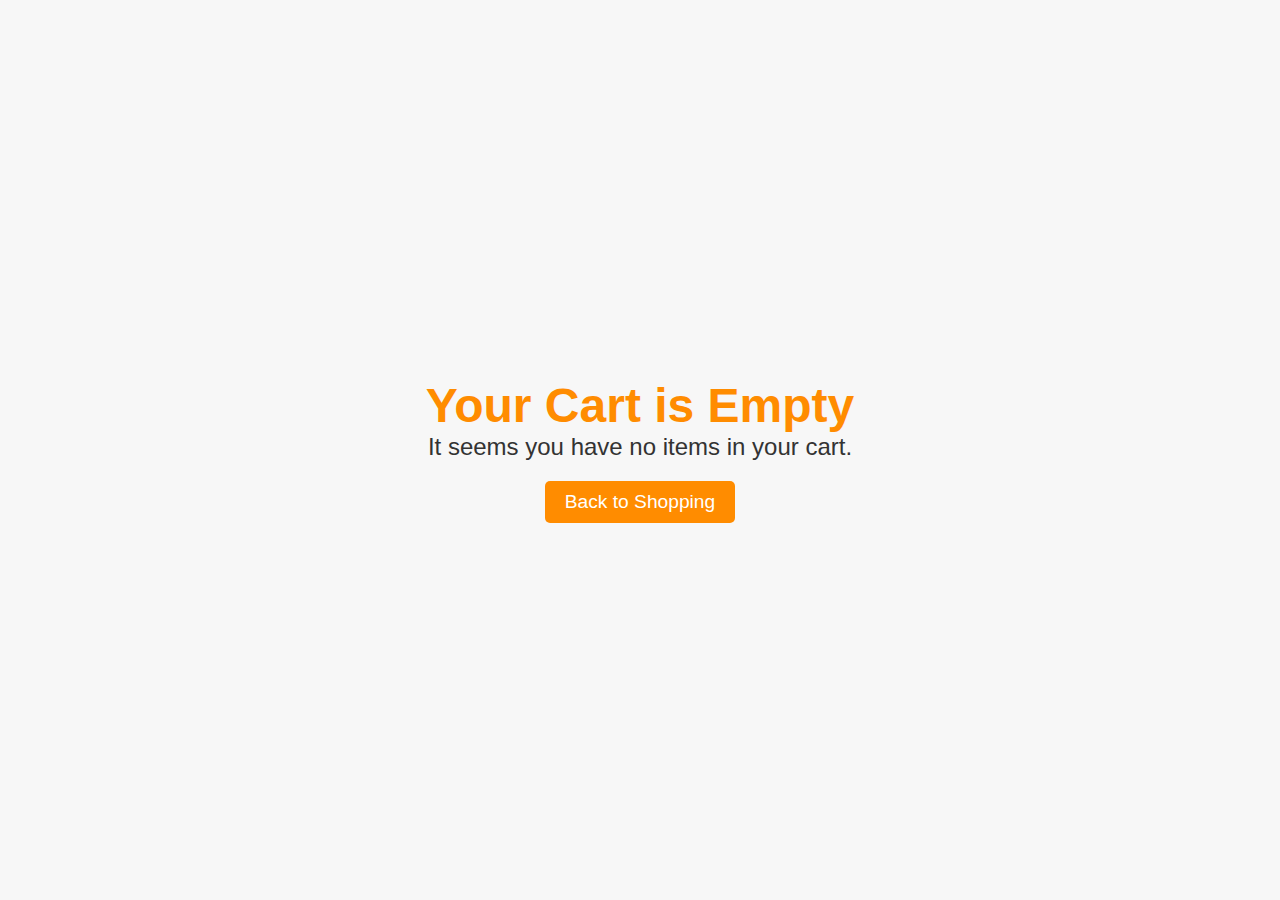
<file: cart.html>
<!DOCTYPE html>
<html lang="en">
<head>
    <meta charset="UTF-8">
    <meta name="viewport" content="width=device-width, initial-scale=1.0">
    <title>Your Cart</title>
    <link rel="stylesheet" href="style.css"> 
    <style>
        body {
            background-color: #f7f7f7;
            display: flex; 
            flex-direction: column; 
            align-items: center; 
            justify-content: center; 
            height: 100vh; 
            text-align: center; 
        }

        h1 {
            font-size: 3em; 
            color: #ff8c00; 
        }

        p {
            font-size: 1.5em; 
            color: #333; }


        .back-button {
            background-color: #ff8c00; 
            color: white; 
            border: none;
            border-radius: 5px; 
            padding: 10px 20px; 
            cursor: pointer;
            font-size: 1.2em; 
            transition: background-color 0.3s;
            margin-top: 20px; 
        }

        .back-button:hover {
            background-color: #333;
        }
    </style>
</head>
<body>

    <h1>Your Cart is Empty</h1>
    <p>It seems you have no items in your cart.</p>
    <button class="back-button" onclick="window.location.href='index.html'">Back to Shopping</button>

</body>
</html>
</file>
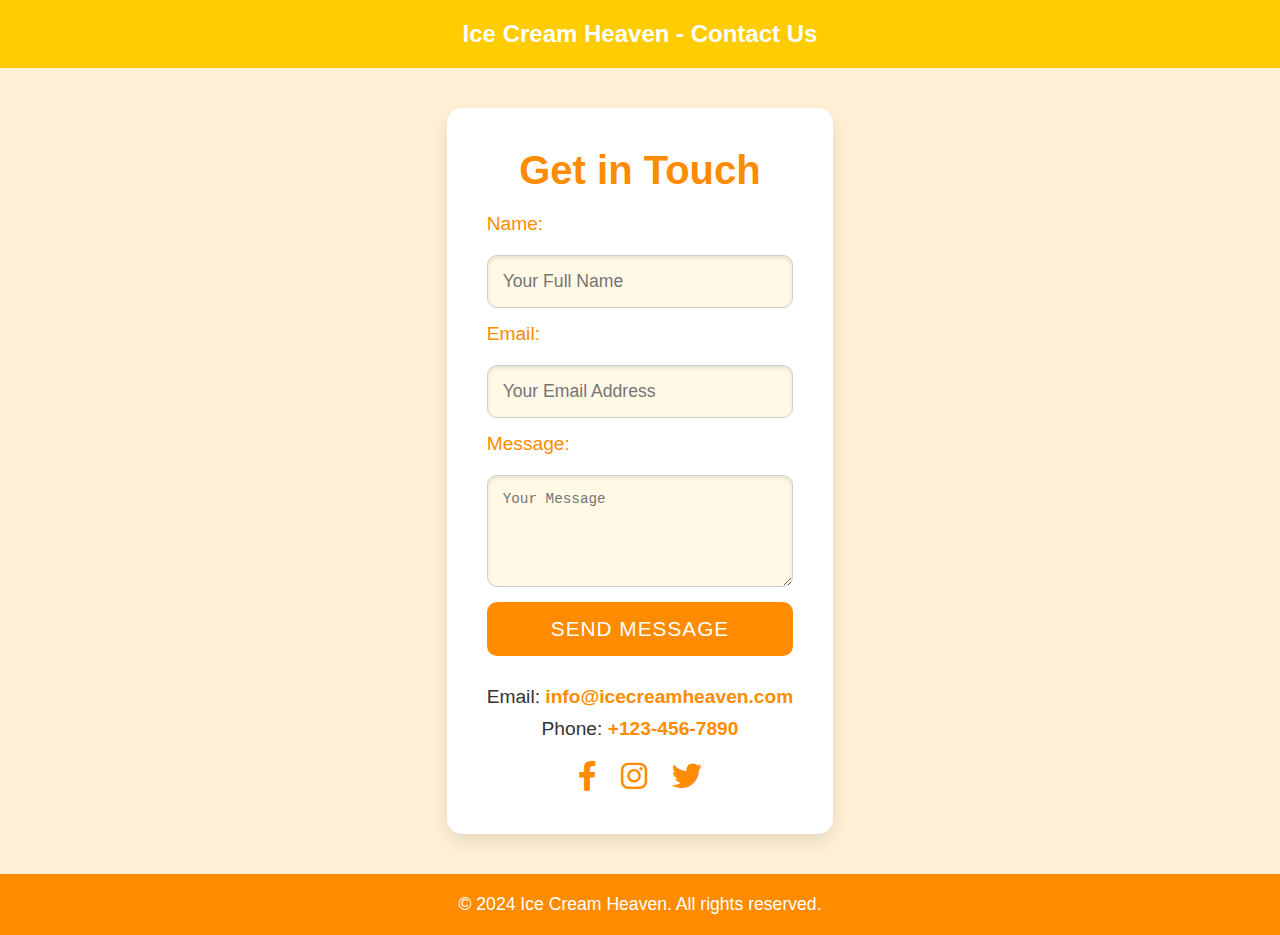
<file: contact.html>
<!DOCTYPE html>
<html lang="en">
<head>
    <meta charset="UTF-8">
    <meta name="viewport" content="width=device-width, initial-scale=1.0">
    <title>Contact Us - Ice Cream Heaven</title>
    <link rel="stylesheet" href="https://cdnjs.cloudflare.com/ajax/libs/font-awesome/6.0.0-beta3/css/all.min.css">
    <style>
       
        body, h1, h2, h3, p, form, input, textarea, button {
            margin: 0;
            padding: 0;
            box-sizing: border-box;
        }

        body {
            display: flex;
            flex-direction: column;
            min-height: 100vh;
            font-family: 'Poppins', sans-serif; 
            background-color: #fff0d6; 
            color: #333; 
        }

        header {
            background-color: #ffcc00;
            padding: 20px;
            text-align: center;
            color: white;
            font-size: 1.5em;
            font-weight: bold;
        }

        .contact-section {
            flex: 1;
            padding: 40px;
            background: #fff;
            max-width: 700px;
            margin: 40px auto;
            border-radius: 15px;
            box-shadow: 0 8px 20px rgba(0, 0, 0, 0.1); 
        }

        h2 {
            text-align: center;
            font-size: 2.5em;
            margin-bottom: 20px;
            color: #ff8c00; 
        }

        .contact-form {
            display: flex;
            flex-direction: column;
            gap: 15px;
        }

        label {
            font-size: 1.2em;
            margin-bottom: 5px;
            color: #ff8c00;
        }

        input, textarea {
            padding: 15px;
            font-size: 1.1em;
            border: 1px solid #ccc;
            border-radius: 10px;
            background-color: #fff9e6; 
            box-shadow: inset 0 2px 4px rgba(0, 0, 0, 0.1);
            transition: all 0.3s;
        }

        input:focus, textarea:focus {
            border-color: #ffcc00;
            box-shadow: 0 0 8px rgba(255, 204, 0, 0.5);
        }

        button {
            background-color: #ff8c00;
            color: white;
            font-size: 1.3em;
            padding: 15px;
            border: none;
            border-radius: 10px;
            cursor: pointer;
            transition: background-color 0.3s;
            text-transform: uppercase;
            letter-spacing: 1px;
        }

        button:hover {
            background-color: #e67e22;
        }

        .contact-info {
            text-align: center;
            margin-top: 30px;
        }

        .contact-info p {
            font-size: 1.2em;
            margin: 10px 0;
        }

        .contact-info a {
            color: #ff8c00;
            text-decoration: none;
            font-weight: bold;
        }

        .contact-info a:hover {
            text-decoration: underline;
        }

        .social-links {
            text-align: center;
            margin-top: 20px;
        }

        .social-links a {
            color: #ff8c00;
            margin: 0 10px;
            font-size: 30px;
            transition: color 0.3s;
        }

        .social-links a:hover {
            color: #ffcc00;
        }

        footer {
            background-color: #ff8c00;
            color: white;
            padding: 20px;
            text-align: center;
        }

        footer p {
            margin: 0;
            font-size: 1.1em;
        }

    </style>
</head>
<body>

    <header>
        Ice Cream Heaven - Contact Us
    </header>

    <section class="contact-section">
        <h2>Get in Touch</h2>

        <form action="#" method="post" class="contact-form">
            <label for="name">Name:</label>
            <input type="text" id="name" name="name" placeholder="Your Full Name" required>

            <label for="email">Email:</label>
            <input type="email" id="email" name="email" placeholder="Your Email Address" required>

            <label for="message">Message:</label>
            <textarea id="message" name="message" rows="5" placeholder="Your Message" required></textarea>

            <button type="submit">Send Message</button>
        </form>

        <div class="contact-info">
            <p>Email: <a href="mailto:info@icecreamheaven.com">info@icecreamheaven.com</a></p>
            <p>Phone: <a href="tel:+1234567890">+123-456-7890</a></p>
        </div>

        <div class="social-links">
            <a href="#" aria-label="Facebook"><i class="fab fa-facebook-f"></i></a>
            <a href="#" aria-label="Instagram"><i class="fab fa-instagram"></i></a>
            <a href="#" aria-label="Twitter"><i class="fab fa-twitter"></i></a>
        </div>
    </section>

    <footer>
        <p>&copy; 2024 Ice Cream Heaven. All rights reserved.</p>
    </footer>

</body>
</html>
</file>
<file: style.css>
/* General Reset and Body Styling */
* {
    margin: 0;
    padding: 0;
    box-sizing: border-box;
    font-family: Arial, sans-serif;
}

body {
    background-color: #f7f7f7;
    overflow-x: hidden;
}

/* Header and Logo */
header {
    background: linear-gradient(135deg, #ffcb05, #ff8c00);
    padding: 30px;
    text-align: center;
    color: white;
    position: relative;
}

header .logo {
    position: absolute;
    left: 20px;
    top: 10px;
}

header .logo img {
    width: 125px;
    height: 125px;
}

header h1 {
    font-size: 3em;
    font-family: 'Pacifico', cursive;
    text-shadow: 2px 2px 4px rgba(0, 0, 0, 0.5);
    margin-bottom: 10px;
}

/* Navigation Menu Styling */
nav ul {
    list-style: none;
    padding: 0;
}

nav ul li {
    display: inline-block; /* Use inline-block to allow relative positioning */
    margin: 0 15px;
    position: relative;  /* Necessary for dropdown positioning */
}

nav ul li a {
    text-decoration: none;
    color: white;
    font-size: 1.2em;
    transition: color 0.3s;
}

nav ul li a:hover {
    color: #ffe5b4;
}

/* Dropdown Menu */
nav ul li .dropdown-content {
    display: none;
    position: absolute;
    top: 100%;
    left: 0;
    background-color: white;
    min-width: 150px;
    box-shadow: 0px 8px 16px rgba(0, 0, 0, 0.2);
    z-index: 1;
    opacity: 0; /* Initially hidden */
    transform: translateY(-10px); /* Start 10px higher */
    transition: opacity 0.3s ease, transform 0.3s ease; /* Smooth transition for both */
}

/* Dropdown Menu Animation */
nav ul li:hover .dropdown-content {
    display: block;
    opacity: 1; /* Fully visible */
    transform: translateY(0); /* Slide down to its original position */
}

/* Dropdown Items */
nav ul li .dropdown-content li {
    display: block;
}

nav ul li .dropdown-content li a {
    color: black;
    padding: 12px 16px;
    text-decoration: none;
    display: block;
    transition: background-color 0.3s ease; /* Smooth hover effect */
}

nav ul li .dropdown-content li a:hover {
    background-color: #ffcb05; /* Change background color on hover */
}

/* Show dropdown with animation */
nav ul li:hover .dropdown-content {
    display: block;
    opacity: 1; /* Visible */
    transform: translateY(0); /* Animate slide down */
}
/* Cart Section Styling */
nav ul li.cart {
    position: absolute; /* Positioning it absolutely within the header */
    right: 20px; /* Align it to the right */
    top: 20px; /* Align it vertically */
}

nav ul li.cart a {
    color: white; /* Make the cart icon color white */
    font-size: 1.5em; /* Adjust the size of the icon */
    text-decoration: none; /* Remove underline */
    display: flex;
    align-items: center; /* Center the items vertically */
}

nav ul li.cart img {
    width: 30px; /* Size of the cart icon */
    height: 30px; /* Size of the cart icon */
    margin-right: 5px; /* Space between icon and text */
}

.cart-count {
    background-color: #ff8c00; /* Background color for cart count */
    color: white; /* Text color for cart count */
    border-radius: 50%; /* Make it circular */
    padding: 5px 10px; /* Padding for better size */
    font-size: 1em; /* Font size for count */
    position: relative; /* For precise positioning */
    top: -10px; /* Adjust positioning */
    right: -10px; /* Adjust positioning */
}

/* General styling for the flavor container */
.flavor-container {
    width: 100%;
    padding: 20px;
    background-color: #ffe5b4;
    text-align: center;
}

.flavor-container h2 {
    font-size: 2.5em;
    color: #ff8c00;
    margin-bottom: 20px;
}

/* Styling for the flavors section */
.flavors {
    display: flex;
    justify-content: center;
    animation: scroll 25s linear infinite;
}

.flavor {
    margin: 0 30px;  /* Space between flavor images */
    text-align: center;
}

.flavor img {
    width: 160px;  /* Adjusted size for flavor images */
    height: 140px;
    border-radius: 10%;
    margin-bottom: 10px;
}

.flavor p {
    font-size: 1.8em;
    font-weight: bold;
    color: #ff8c00;
}

/* Scroll animation */
@keyframes scroll {
    0% { transform: translateX(100%); }
    100% { transform: translateX(-100%); }
}

/* Styling for the ice-cream-cards section */
.ice-cream-cards {
    display: grid;
    grid-template-columns: repeat(4, 1fr); /* 4 cards per row */
    gap: 20px; /* Space between cards */
    padding: 20px;
    background-color: #ffebcc; /* Soft peach background for the section */
    border-radius: 10px; /* Optional rounded corners for the section */
    max-width: 100%; /* Adjust as necessary */
    margin-bottom: 0; /* Remove bottom margin to eliminate white space */
    box-shadow: 0 4px 12px rgba(0, 0, 0, 0.1); /* Shadow for the section */
}

/* Card Styles */
.card {
    background-color: #ffe5b4; /* Light cream background for cards */
    border: 2px ; /* Sky blue border for a fresh look */
    border-radius: 15px; /* Rounded corners */
    box-shadow: 0 4px 12px rgba(0, 0, 0, 0.2); /* Deeper shadow for depth */
    text-align: center;
    position: relative; /* Allow absolute positioning for badge */
    transition: transform 0.3s, box-shadow 0.3s; /* Smooth transitions */
    overflow: hidden; /* Ensures background color fills the entire card, including corners */
    padding: 10px; /* Additional padding inside cards */
}

.card img {
    width: 100%; /* Full width to fit card */
    height: auto; /* Maintain aspect ratio */
    border-radius: 15px 15px 0 0; /* Round top corners */
}

.card h3 {
    margin: 10px 0;
    font-size: 1.6em; /* Larger font for titles */
    color: black;
}

.card p {
    font-size: 1.2em;
    color: #333; /* Darker color for price */
    margin-bottom: 15px; /* Space below price */
}

/* Hover Effect on Cards */
.card:hover {
    transform: scale(1.05); /* Slightly enlarge card */
    box-shadow: 0 8px 20px rgba(0, 0, 0, 0.3); /* Deeper shadow on hover */
    background-color: #ff8c00; /* Change background on hover to orange */
    color: white; /* Change text color to white on hover */
}

/* Adding a badge or icon */
.badge {
    position: absolute;
    top: 10px;
    right: 10px;
    background-color: #ffcb05; /* Yellow background for badge */
    color: white;
    padding: 5px 10px;
    border-radius: 5px;
    font-size: 0.9em; /* Smaller font for badge */
}
/* Footer Styling */
footer {
    background-color: #333;
    color: white;
    text-align: center;
    padding: 20px 0;
    margin-top: 0; /* Remove any margin between the footer and the card section */
}

footer p {
    margin: 10px 0;
    font-size: 1.2em;
}

footer .social-links a {
    color: #ffcb05;
    text-decoration: none;
    margin: 0 10px;
    font-weight: bold;
}

footer .social-links a:hover {
    text-decoration: underline;
}
.flavor-list {
    display: flex;                /* Use flexbox for layout */
    flex-wrap: wrap;             /* Allow items to wrap to the next line */
    justify-content: center;      /* Center the flavor cards horizontally */
    gap: 20px;                   /* Space between the cards */
    margin: 20px;                /* Space around the flavor list */
}

.flavor {
    background-color: #fff;      /* Card background color */
    border-radius: 10px;         /* Rounded corners for cards */
    box-shadow: 0 4px 10px rgba(0, 0, 0, 0.1); /* Shadow for depth */
    text-align: center;           /* Center text in cards */
    padding: 15px;               /* Padding inside cards */
    width: 200px;                 /* Fixed width for flavor cards */
}
/* Login Section Styling */
nav ul li.login {
    position: absolute; /* Position it absolutely within the header */
    top: 25px; /* Align it vertically */
    right: 100px; /* Align it near the cart on the right side */
    display: flex;
    align-items: center; /* Vertically center the login text */
}

nav ul li.login a {
    font-size: 1.5em;
    color: white;
    text-decoration: none;
    transition: color 0.3s ease;
}

nav ul li.login a:hover {
    color: #ffe5b4; /* Change color on hover */
}
/* Existing CSS styles... */

.add-to-cart {
    background-color: #FF5722; /* Orange background color */
    color: white; /* White text color */
    border: none; /* Remove border */
    border-radius: 5px; /* Rounded corners */
    padding: 10px; /* Padding inside the button */
    cursor: pointer; /* Change cursor to pointer */
    transition: background-color 0.3s; /* Smooth transition for hover effect */
}

.add-to-cart:hover {
    background-color: #333; /* Darker shade on hover */
}
</file>
